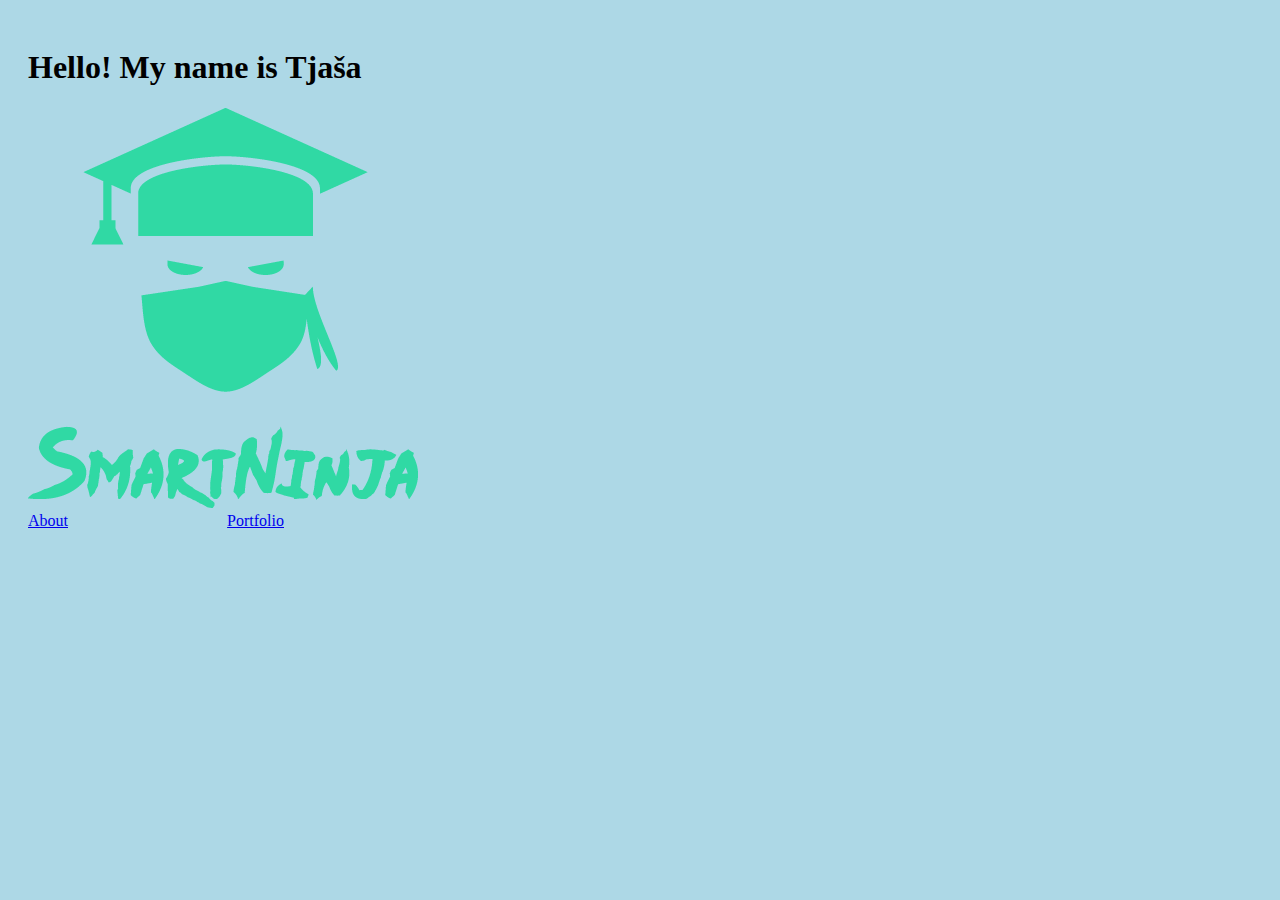
<file: templates/index.html>
<!DOCTYPE html>
<html lang="en">
    <head>
        <meta charset="UTF-8">
        <link rel="stylesheet" href="/static/css/style.css">
        <title>This is a Flask exercise</title>
    </head>

    <body>
        <h1>Hello! My name is Tjaša</h1>
    <img src="/static/img/smartninja.png">
    <br>
        <div class="links">
    <a href="about">About</a>
    <a href="portfolio">Portfolio</a>
        </div>
    </body>
</html>
</file>
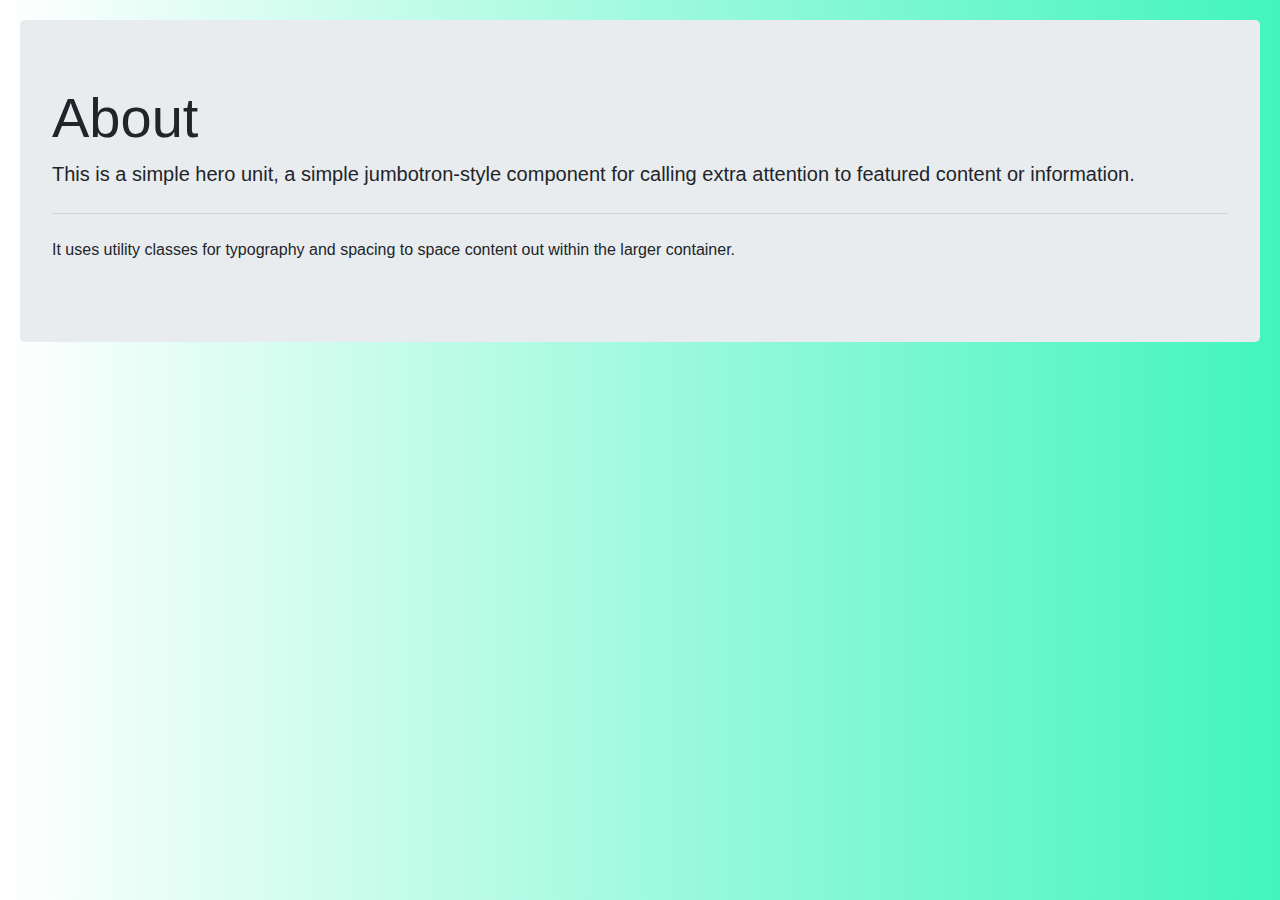
<file: templates/about.html>
<!DOCTYPE html>


<head>
<title>About</title>


  <link rel="stylesheet" href="https://stackpath.bootstrapcdn.com/bootstrap/4.4.1/css/bootstrap.min.css" integrity="sha384-Vkoo8x4CGsO3+Hhxv8T/Q5PaXtkKtu6ug5TOeNV6gBiFeWPGFN9MuhOf23Q9Ifjh" crossorigin="anonymous">
  <link rel="stylesheet" href="/static/css/about.css">
</head>

<body>

<div class="jumbotron">
  <h1 class="display-4">About</h1>
  <p class="lead">This is a simple hero unit, a simple jumbotron-style component for calling extra attention to featured content or information.</p>
  <hr class="my-4">
  <p>It uses utility classes for typography and spacing to space content out within the larger container.</p>
</div>


</body>

</html>
</file>
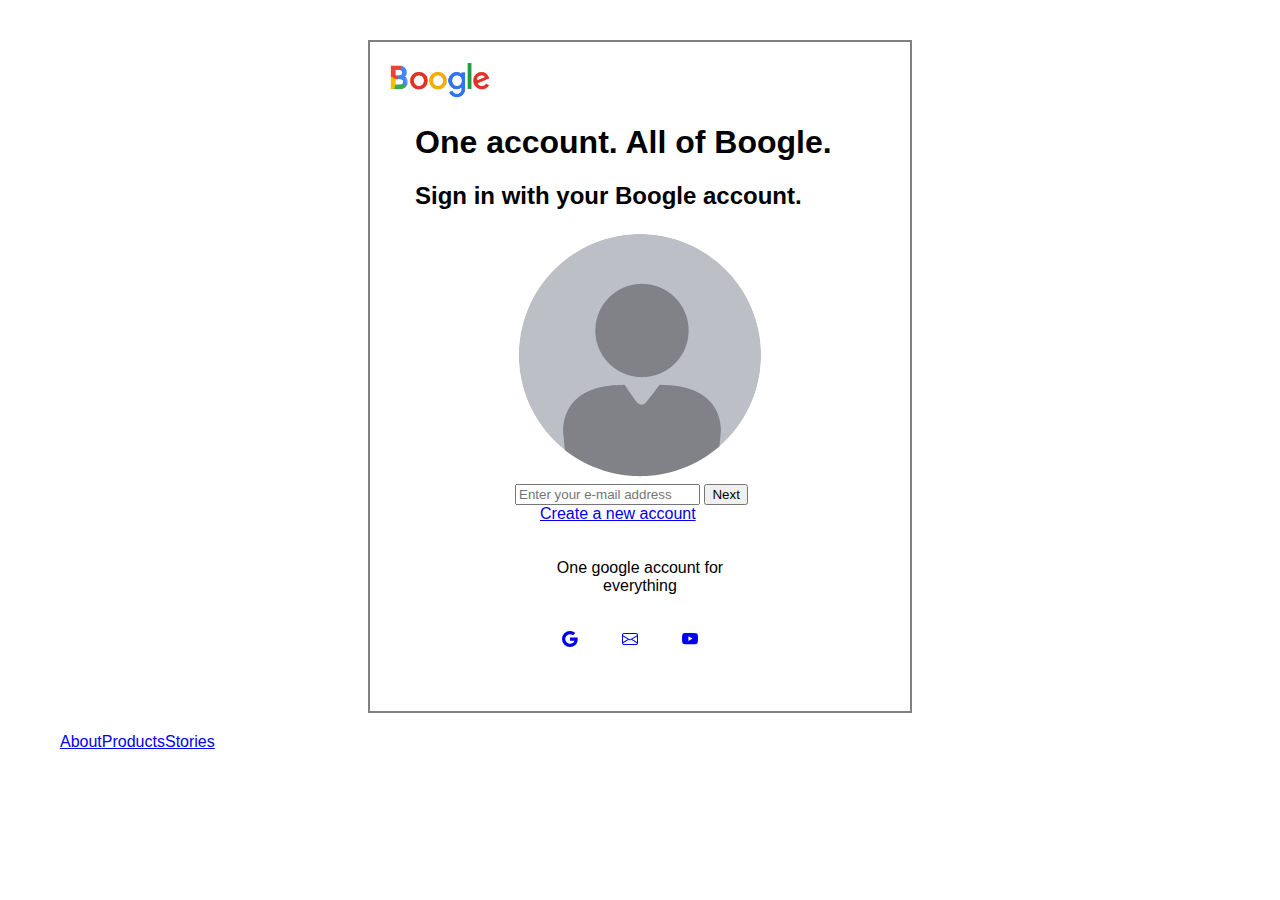
<file: templates/boogle.html>
<!DOCTYPE html>
<html lang="en">
<head>
    <meta charset="UTF-8">
    <meta http-equiv="X-UA-Compatible" content="IE=edge">
    <meta name="viewport" content="width=device-width, initial-scale=1.0">
    <link rel="stylesheet" href="/static/css/boogle.css">
    <title>Login | Boogle</title>
</head>

<body>

<div class="container"> <!-- Login- celoten kvadrat-->
    <div class="boogle-logo">
        <img src="/static/img/boogle-images/boogle-logo.jpg" alt="logo" width="100px">
    </div>

    <h1 class="title"> One account. All of Boogle.</h1>
    <h2 class="title"> Sign in with your Boogle account.</h2>

    <div class="form"> <!--obrazec s sliko-->
        <img class="profile-picture" src="/static/img/boogle-images/anonymous.jpg" alt="profile-picture">
        <input class="e-mail" type="text" placeholder="Enter your e-mail address" required>
        <button class="next" type="submit">Next</button>
    </div>

    <a class="create-acc" href="https://accounts.google.com/signup/v2/webcreateaccount?hl=en&flowName=GlifWebSignIn&flowEntry=SignUp"> Create a new account</a>

    <div class="one-acc">
        <p>One google account for everything</p>
        <a  class="icons" href="https://www.google.com"><svg xmlns="http://www.w3.org/2000/svg" width="16" height="16" fill="currentColor" class="bi bi-google" viewBox="0 0 16 16">
            <path d="M15.545 6.558a9.42 9.42 0 0 1 .139 1.626c0 2.434-.87 4.492-2.384 5.885h.002C11.978 15.292 10.158 16 8 16A8 8 0 1 1 8 0a7.689 7.689 0 0 1 5.352 2.082l-2.284 2.284A4.347 4.347 0 0 0 8 3.166c-2.087 0-3.86 1.408-4.492 3.304a4.792 4.792 0 0 0 0 3.063h.003c.635 1.893 2.405 3.301 4.492 3.301 1.078 0 2.004-.276 2.722-.764h-.003a3.702 3.702 0 0 0 1.599-2.431H8v-3.08h7.545z"/>
          </svg>
        </a>
        <a class="icons" href="https://www.gmail.com"><svg xmlns="http://www.w3.org/2000/svg" width="16" height="16" fill="currentColor" class="bi bi-envelope" viewBox="0 0 16 16">
            <path d="M0 4a2 2 0 0 1 2-2h12a2 2 0 0 1 2 2v8a2 2 0 0 1-2 2H2a2 2 0 0 1-2-2V4zm2-1a1 1 0 0 0-1 1v.217l7 4.2 7-4.2V4a1 1 0 0 0-1-1H2zm13 2.383-4.758 2.855L15 11.114v-5.73zm-.034 6.878L9.271 8.82 8 9.583 6.728 8.82l-5.694 3.44A1 1 0 0 0 2 13h12a1 1 0 0 0 .966-.739zM1 11.114l4.758-2.876L1 5.383v5.73z"/>
          </svg>
        </a>
        <a class="icons" href="https://www.youtube.com"><svg xmlns="http://www.w3.org/2000/svg" width="16" height="16" fill="currentColor" class="bi bi-youtube" viewBox="0 0 16 16">
            <path d="M8.051 1.999h.089c.822.003 4.987.033 6.11.335a2.01 2.01 0 0 1 1.415 1.42c.101.38.172.883.22 1.402l.01.104.022.26.008.104c.065.914.073 1.77.074 1.957v.075c-.001.194-.01 1.108-.082 2.06l-.008.105-.009.104c-.05.572-.124 1.14-.235 1.558a2.007 2.007 0 0 1-1.415 1.42c-1.16.312-5.569.334-6.18.335h-.142c-.309 0-1.587-.006-2.927-.052l-.17-.006-.087-.004-.171-.007-.171-.007c-1.11-.049-2.167-.128-2.654-.26a2.007 2.007 0 0 1-1.415-1.419c-.111-.417-.185-.986-.235-1.558L.09 9.82l-.008-.104A31.4 31.4 0 0 1 0 7.68v-.123c.002-.215.01-.958.064-1.778l.007-.103.003-.052.008-.104.022-.26.01-.104c.048-.519.119-1.023.22-1.402a2.007 2.007 0 0 1 1.415-1.42c.487-.13 1.544-.21 2.654-.26l.17-.007.172-.006.086-.003.171-.007A99.788 99.788 0 0 1 7.858 2h.193zM6.4 5.209v4.818l4.157-2.408L6.4 5.209z"/>
          </svg></a>
    </div>

</div>

<footer>
 <a href="https://about.google/"> About </a>
 <a href="https://about.google/products/"> Products </a>
 <a href="https://about.google/stories/"> Stories </a>
</footer>

</body>
</html>
</file>
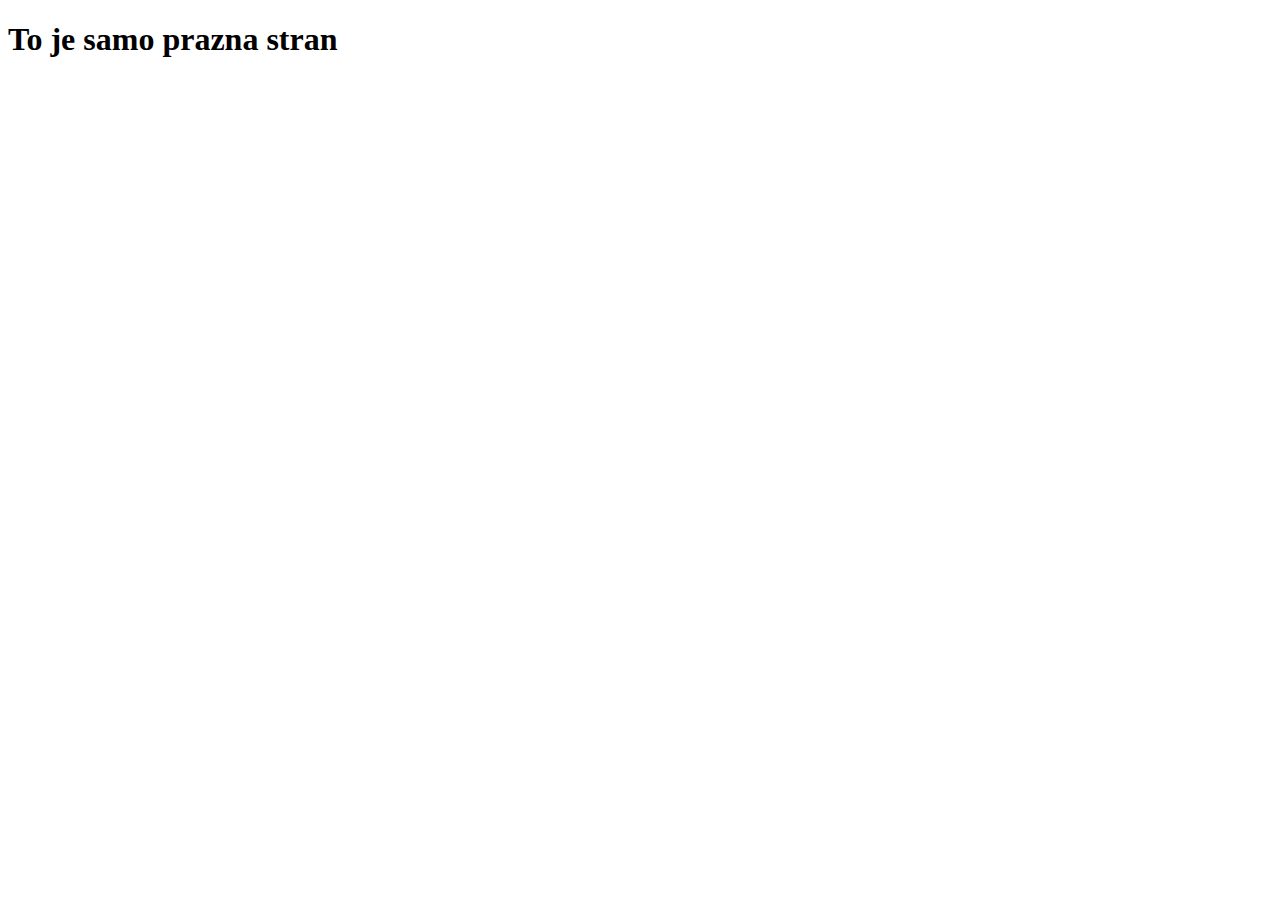
<file: templates/hairsalon-link.html>
<!DOCTYPE html>
<html lang="en">
<head>
    <meta charset="UTF-8">
    <meta http-equiv="X-UA-Compatible" content="IE=edge">
    <meta name="viewport" content="width=device-width, initial-scale=1.0">
    <title>Link</title>
</head>
<body>
    <h1>To je samo prazna stran</h1>

</body>
</html>
</file>
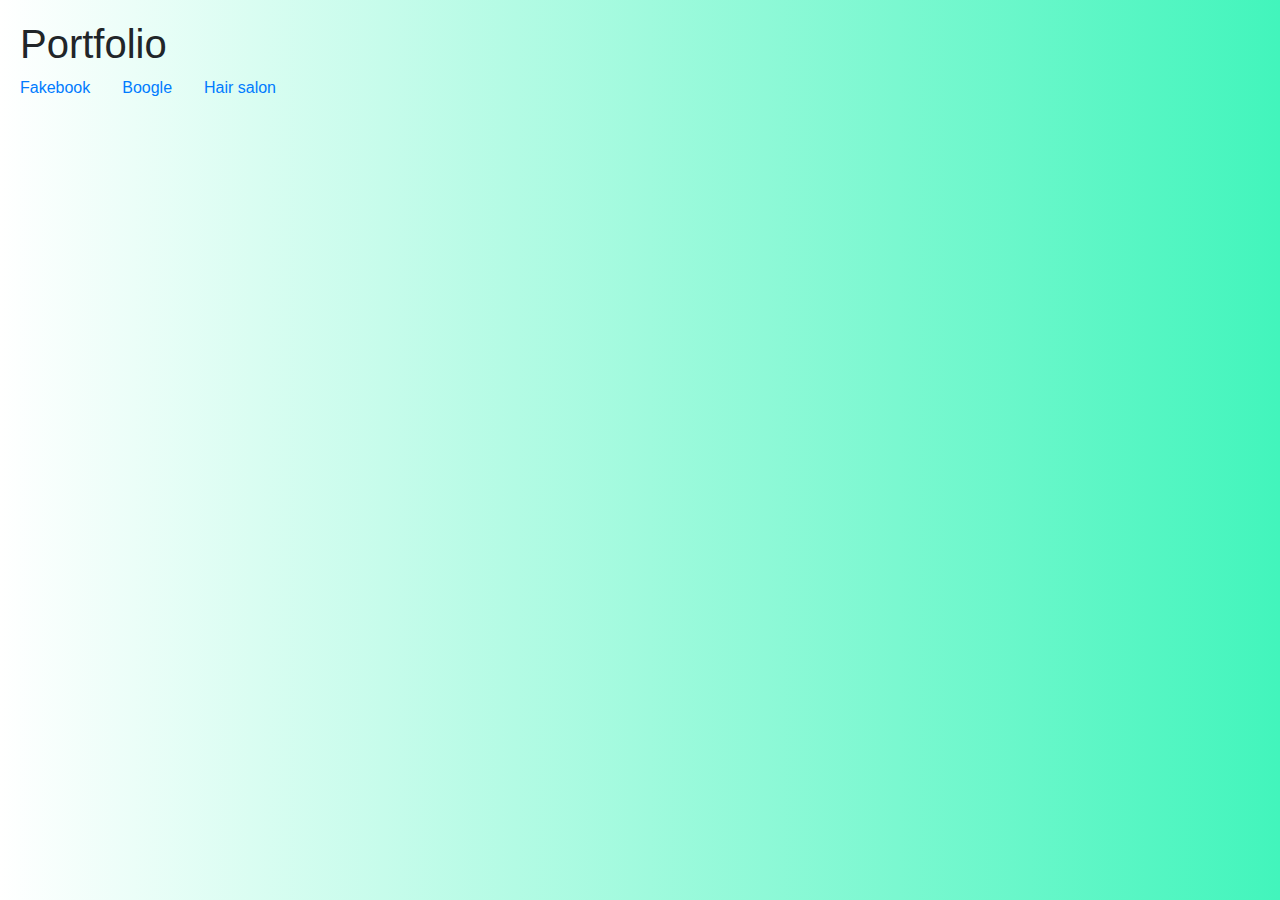
<file: templates/portfolio.html>
<!DOCTYPE html>
<head>
    <title>Portfolio</title>
        <link rel="stylesheet" href="https://stackpath.bootstrapcdn.com/bootstrap/4.4.1/css/bootstrap.min.css" integrity="sha384-Vkoo8x4CGsO3+Hhxv8T/Q5PaXtkKtu6ug5TOeNV6gBiFeWPGFN9MuhOf23Q9Ifjh" crossorigin="anonymous">
        <link rel="stylesheet" href="/static/css/portfolio.css">


</head>

<body>
    <h1>Portfolio</h1>

    <div class="links">
        <a href="portfolio/fakebook">Fakebook</a>
        <a href="/portfolio/boogle">Boogle</a>
        <a href="portfolio/hairsalon">Hair salon</a>
    </div>

</body>

</html>
</file>
<file: static/css/style.css>
body {
padding: 20px;
background-color: lightblue;
}

.links {
width: 20vw;
display: flex;
justify-content: space-between;
}
</file>
<file: static/css/about.css>
body{
background-image: linear-gradient(to left, rgb(66, 245, 188), white);
padding: 20px;
}
</file>
<file: static/css/boogle.css>
body{
    font-family: "Helvetica Neue", Helvetica, Arial, sans-serif;
    margin: 20px;
    padding: 20px;
}

.container {
    border: 2px solid grey;
    padding: 20px;
    width: 500px;
    margin-left: auto;
    margin-right: auto;
}

.title{
    width: 450px;
    margin-left: auto;
    margin-right: auto;
}

.form{
    width: 250px;
    display: flex-box;
    margin-right: auto;
    margin-left: auto;
}

.create-acc{
    width: 200px;
    margin-right: auto;
    margin-left: auto;
    display: flex;
}

.one-acc{
    width: 200px;
    margin-right: auto;
    margin-left: auto;
    display: flex;
    flex-wrap: wrap;
    align-items: stretch;
    flex-direction: row;
    padding: 20px;
    text-align:center;
}

.icons{
    width: 20px;
    padding: 20px;
}

footer{
padding: 20px;
width: 10vw;
display: flex;
align-items: center;
justify-content: space-between;
}
</file>
<file: static/css/portfolio.css>
body{
background-image: linear-gradient(to left, rgb(66, 245, 188), white);
padding: 20px;
}

.links{
width: 20vw;
display:flex;
justify-content: space-between;
justify-items: space-between;
}
</file>
